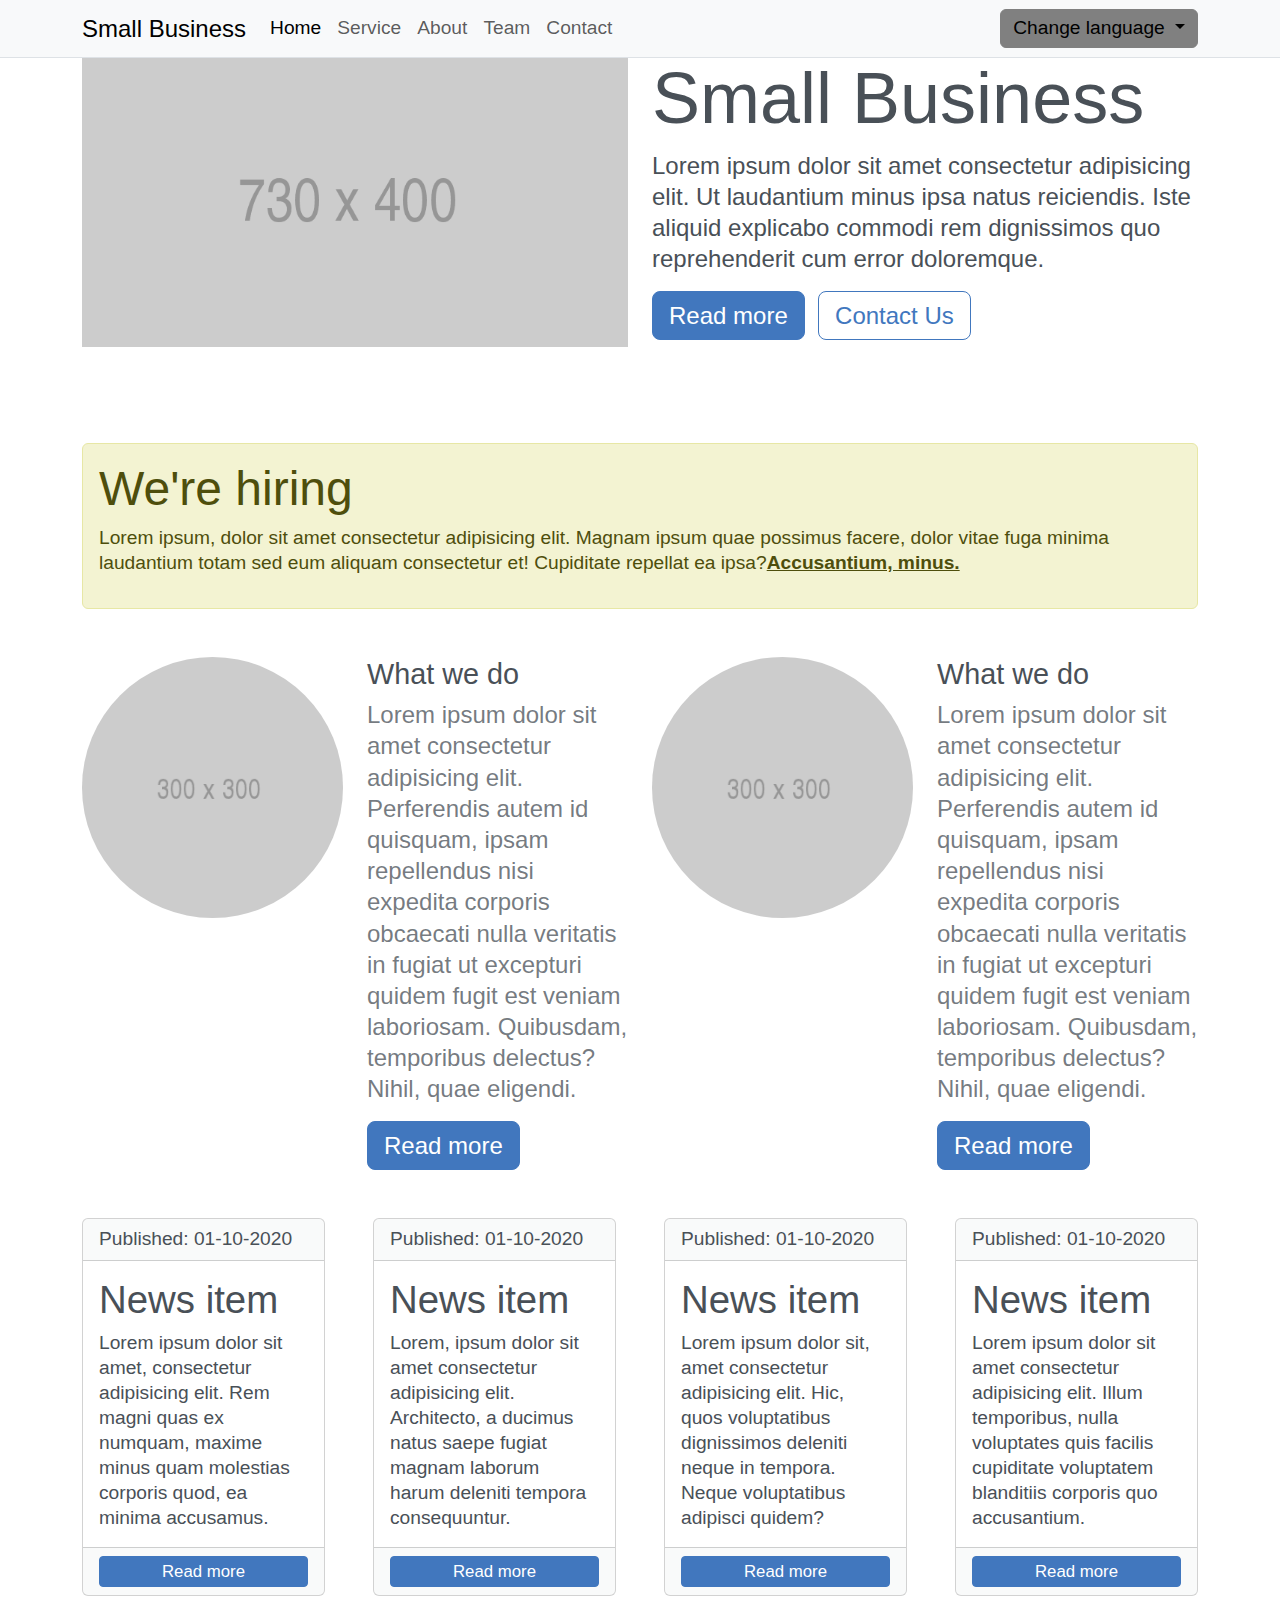
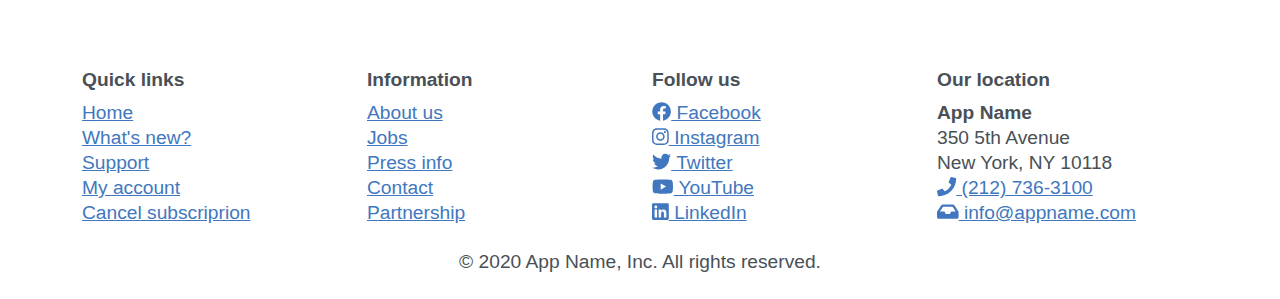
<file: index.html>
<!DOCTYPE html>
<html>

<head>
  <meta charset="utf-8">
  <meta name="viewport" content="width=device-width, initial-scale=1">
  <title>Efremenko</title>
  <link rel="stylesheet" href="css/bootstrap.min.css">
  <script defer src="js/fontawesome-all.min.js"></script>
</head>

<body>
  <nav class="navbar navbar-expand-lg bg-body-tertiary border-bottom fixed-top bg-light">
    <div class="container">
      <a class="navbar-brand" href="#">Small Business</a>
      <button class="navbar-toggler" type="button" data-bs-toggle="collapse" data-bs-target="#navbarNavDropdown" aria-controls="navbarNavDropdown" aria-expanded="false" aria-label="Переключатель навигации">
        <span class="navbar-toggler-icon"></span>
      </button>
      <div class="collapse navbar-collapse" id="navbarNavDropdown">
        <ul class="navbar-nav">
          <li class="nav-item">
            <a class="nav-link active" aria-current="page" href="./index.html">Home</a>
          </li>
          <li class="nav-item">
            <a class="nav-link text-disabled" href="./service.html">Service</a>
          </li>
          <li class="nav-item">
            <a class="nav-link" href="./about.html">About</a>
          </li>
          <li class="nav-item">
            <a class="nav-link" href="./team.html">Team</a>
          </li>
          <li class="nav-item">
            <a class="nav-link" href="./Contact.html">Contact</a>
          </li>
        </ul>
        <div class="dropdown ms-auto">
          <button class="btn btn-secondary dropdown-toggle" type="button" data-bs-toggle="dropdown" aria-expanded="false">
            Change language
          </button>
          <ul class="dropdown-menu">
            <li><a class="dropdown-item" href="#">Russian</a></li>
            <li><a class="dropdown-item" href="#">English</a></li>
          </ul>
        </div>
      </div>
    </div>
  </nav>

  <div class="py-3 py-sm-5 bg-light">
    <div class="container">
      <div class="row align-items-center">
        <div class="col-12 col-lg-6 mb-3 mb-lg-0">
          <img src="./img/730x400.png" class="img-fluid" alt="">
        </div>
        <div class="col-12 col-lg-6">
          <h1 class="display-2"> Small Business</h1>
          <p class="lead">Lorem ipsum dolor sit amet consectetur adipisicing elit. Ut laudantium minus ipsa natus reiciendis. Iste aliquid explicabo commodi rem dignissimos quo reprehenderit cum error doloremque.</p>
          <a href="#" class="btn btn-lg btn-primary me-2">Read more</a>
          <a href="#" class="btn btn-lg btn-outline-primary">Contact Us</a>
        </div>
      </div>
    </div>
  </div>

  <div class="container my-5">
    <div class="alert alert-warning" role="alert">
      <h1>We're hiring</h1>
      <p>Lorem ipsum, dolor sit amet consectetur adipisicing elit. Magnam ipsum quae possimus facere, dolor vitae fuga minima laudantium totam sed eum aliquam consectetur et! Cupiditate repellat ea ipsa?<u><strong>Accusantium, minus.</strong></u></p>
    </div>
  </div>

<div class="container bg-light"> 
    <div class="row"> 
      <div class="col-12 col-md-6 mb-4"> 
        <div class="row mb-4"> 
          <div class="col-12 col-lg-6 mb-4 mb-lg-0"> 
            <img src="./img/300x300.png" class="img-fluid rounded-circle" alt=""> 
          </div> 
          <div class="col-12 col-lg-6"> 
            <h4 class="h4">What we do</h4> 
            <p class="blockquote text-muted">Lorem ipsum dolor sit amet consectetur adipisicing elit. Perferendis autem id quisquam, ipsam repellendus nisi expedita corporis obcaecati nulla veritatis in fugiat ut excepturi quidem fugit est veniam laboriosam. Quibusdam, temporibus delectus? Nihil, quae eligendi.</p> 
            <button type="button" class="btn btn-primary me-3 btn-lg">Read more</button> 
          </div> 
        </div> 
      </div> 
       
      <div class="col-12 col-md-6 mb-4"> 
        <div class="row mb-4"> 
          <div class="col-12 col-lg-6 mb-4 mb-lg-0"> 
            <img src="./img/300x300.png" class="img-fluid rounded-circle" alt=""> 
          </div> 
          <div class="col-12 col-lg-6"> 
            <h4 class="h4">What we do</h4> 
            <p class="blockquote text-muted">Lorem ipsum dolor sit amet consectetur adipisicing elit. Perferendis autem id quisquam, ipsam repellendus nisi expedita corporis obcaecati nulla veritatis in fugiat ut excepturi quidem fugit est veniam laboriosam. Quibusdam, temporibus delectus? Nihil, quae eligendi.</p> 
            <button type="button" class="btn btn-primary me-3 btn-lg">Read more</button> 
          </div> 
        </div> 
      </div> 
    </div> 
  </div>
  
  <div class="container">
  <div class="row gx-4 gx-lg-5">
    <div class="col-md-3 col-sm-6 mb-5">
      <div class="card h-100">
        <div class="card-header">
          Published: 01-10-2020
        </div>
        <div class="card-body">
          <h2 class="card-title">News item</h2>
          <p class="card-text">Lorem ipsum dolor sit amet, consectetur adipisicing elit. Rem magni quas ex numquam,
            maxime minus quam molestias corporis quod, ea minima accusamus.</p>
        </div>
        <div class="card-footer"><a class="btn btn-primary btn-sm w-100" href="#!">Read more</a></div>
      </div>
    </div>
    <div class="col-md-3 col-sm-6 mb-5">
      <div class="card h-100">
        <div class="card-header">
          Published: 01-10-2020
        </div>
        <div class="card-body">
          <h2 class="card-title">News item</h2>
          <p class="card-text">Lorem, ipsum dolor sit amet consectetur adipisicing elit. Architecto, a ducimus natus
            saepe fugiat magnam laborum harum deleniti tempora consequuntur.</p>
        </div>
        <div class="card-footer"><a class="btn btn-primary btn-sm w-100" href="#!">Read more</a></div>
      </div>
    </div>
    <div class="col-md-3 col-sm-6 mb-5">
      <div class="card h-100">
        <div class="card-header">
          Published: 01-10-2020
        </div>
        <div class="card-body">
          <h2 class="card-title">News item</h2>
          <p class="card-text">Lorem ipsum dolor sit, amet consectetur adipisicing elit. Hic, quos voluptatibus
            dignissimos deleniti neque in tempora. Neque voluptatibus adipisci quidem?</p>
        </div>
        <div class="card-footer"><a class="btn btn-primary btn-sm w-100" href="#!">Read more</a></div>
      </div>
    </div>
    <div class="col-md-3 col-sm-6 mb-5">
      <div class="card h-100">
        <div class="card-header">
          Published: 01-10-2020
        </div>
        <div class="card-body">
          <h2 class="card-title">News item</h2>
          <p class="card-text">Lorem ipsum dolor sit amet consectetur adipisicing elit. Illum temporibus, nulla voluptates quis facilis cupiditate voluptatem blanditiis corporis quo accusantium.</p>
        </div>
        <div class="card-footer"><a class="btn btn-primary btn-sm w-100" href="#!">Read more</a></div>
      </div>
    </div>

  </div>
  
</div>
<footer class="container pt-2 pb-4">
  <div class="row mt-3">
    <div class="col-12 col-md-6 col-xl-3 mb-4">
      <div class="d-flex flex-column align-items-start">
        <p class="fw-bolder mb-2">Quick links</p>

        <a href="#">Home</a>
        <a href="#">What's new?</a>
        <a href="#">Support</a>
        <a href="#">My account</a>
        <a href="#">Cancel subscriprion</a>
      </div>
    </div>
    <div class="col-12 col-md-6 col-xl-3 mb-4">
      <div class="d-flex flex-column align-items-start">
        <p class="fw-bolder mb-2">Information</p>

        <a href="#">About us</a>
        <a href="#">Jobs</a>
        <a href="#">Press info</a>
        <a href="#">Contact</a>
        <a href="#">Partnership</a>
      </div>
    </div>
    <div class="col-12 col-md-6 col-xl-3 mb-4">
      <div class="d-flex flex-column align-items-start">
        <p class="fw-bolder mb-2">Follow us</p>

        <a href="#"><i class="fab fa-facebook"></i> Facebook</a>
        <a href="#"><i class="fab fa-instagram"></i> Instagram</a>
        <a href="#"><i class="fab fa-twitter"></i> Twitter</a>
        <a href="#"><i class="fab fa-youtube"></i> YouTube</a>
        <a href="#"><i class="fab fa-linkedin"></i> LinkedIn</a>
      </div>
    </div>
    <div class="col-12 col-md-6 col-xl-3 mb-4">
      <div class="d-flex flex-column align-items-start">
        <p class="fw-bolder mb-2">Our location</p>

        <p class="fw-bold m-0">App Name</p>
        <p class="m-0">350 5th Avenue</p>
        <p class="m-0">New York, NY 10118</p>
        <a href="#"><i class="fas fa-phone"></i> (212) 736-3100</a>
        <a href="#"><i class="fas fa-inbox"></i> info@appname.com</a>
      </div>
    </div>
  </div>
  <div class="row">
    <div class="text-center">
      <p class="m-0">© 2020 App Name, Inc. All rights reserved.</p>
    </div>
  </div>

</footer>
  <script src="js/bootstrap.bundle.min.js"></script>
</body>

</html>
</file>
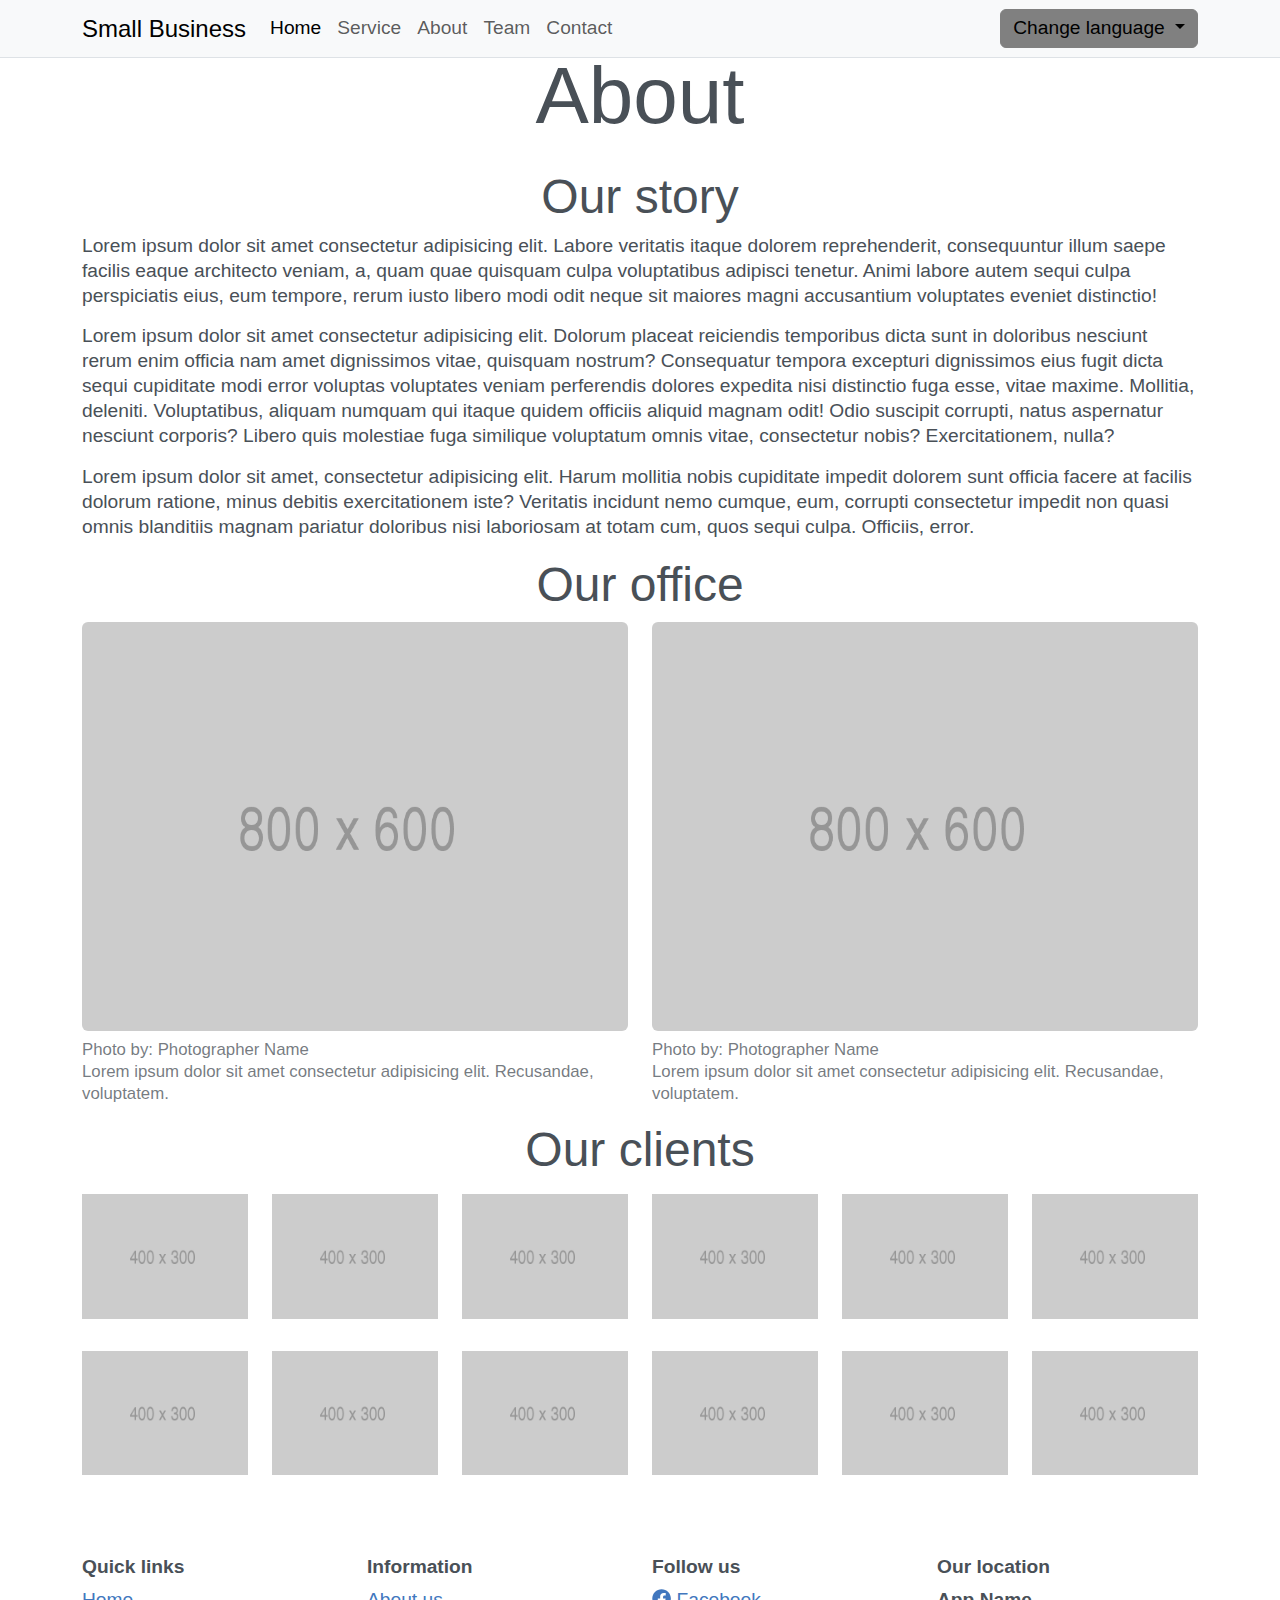
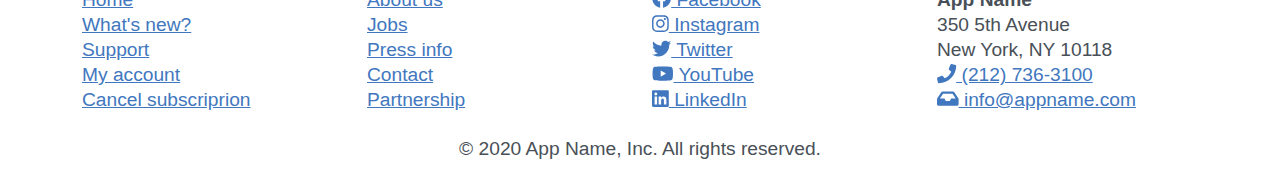
<file: about.html>
<!DOCTYPE html>
<html>

<head>
  <meta charset="utf-8">
  <meta name="viewport" content="width=device-width, initial-scale=1">
  <title>Efremenko</title>
  <link rel="stylesheet" href="css/bootstrap.min.css">
  <script defer src="js/fontawesome-all.min.js"></script>
</head>

<body>
    <nav class="navbar navbar-expand-lg bg-body-tertiary border-bottom fixed-top bg-light">
        <div class="container">
          <a class="navbar-brand" href="#">Small Business</a>
          <button class="navbar-toggler" type="button" data-bs-toggle="collapse" data-bs-target="#navbarNavDropdown" aria-controls="navbarNavDropdown" aria-expanded="false" aria-label="Переключатель навигации">
            <span class="navbar-toggler-icon"></span>
          </button>
          <div class="collapse navbar-collapse" id="navbarNavDropdown">
            <ul class="navbar-nav">
              <li class="nav-item">
                <a class="nav-link active" aria-current="page" href="./index.html">Home</a>
              </li>
              <li class="nav-item">
                <a class="nav-link text-disabled" href="./service.html">Service</a>
              </li>
              <li class="nav-item">
                <a class="nav-link" href="./about.html">About</a>
              </li>
              <li class="nav-item">
                <a class="nav-link" href="./team.html">Team</a>
              </li>
              <li class="nav-item">
                <a class="nav-link" href="./Contact.html">Contact</a>
              </li>
            </ul>
            <div class="dropdown ms-auto">
              <button class="btn btn-secondary dropdown-toggle" type="button" data-bs-toggle="dropdown" aria-expanded="false">
                Change language
              </button>
              <ul class="dropdown-menu">
                <li><a class="dropdown-item" href="#">Russian</a></li>
                <li><a class="dropdown-item" href="#">English</a></li>
              </ul>
            </div>
          </div>
        </div>
      </nav>

      <h1 class="display-1 mt-5 mb-4 text-center">About</h1>
     <div class="container">
        <h1 class="text-center">Our story</h1>
        <p>Lorem ipsum dolor sit amet consectetur adipisicing elit. Labore veritatis itaque dolorem reprehenderit, consequuntur illum saepe facilis eaque architecto veniam, a, quam quae quisquam culpa voluptatibus adipisci tenetur. Animi labore autem sequi culpa perspiciatis eius, eum tempore, rerum iusto libero modi odit neque sit maiores magni accusantium voluptates eveniet distinctio!</p>
        <p>Lorem ipsum dolor sit amet consectetur adipisicing elit. Dolorum placeat reiciendis temporibus dicta sunt in doloribus nesciunt rerum enim officia nam amet dignissimos vitae, quisquam nostrum? Consequatur tempora excepturi dignissimos eius fugit dicta sequi cupiditate modi error voluptas voluptates veniam perferendis dolores expedita nisi distinctio fuga esse, vitae maxime. Mollitia, deleniti. Voluptatibus, aliquam numquam qui itaque quidem officiis aliquid magnam odit! Odio suscipit corrupti, natus aspernatur nesciunt corporis? Libero quis molestiae fuga similique voluptatum omnis vitae, consectetur nobis? Exercitationem, nulla?</p>
        <p>Lorem ipsum dolor sit amet, consectetur adipisicing elit. Harum mollitia nobis cupiditate impedit dolorem sunt officia facere at facilis dolorum ratione, minus debitis exercitationem iste? Veritatis incidunt nemo cumque, eum, corrupti consectetur impedit non quasi omnis blanditiis magnam pariatur doloribus nisi laboriosam at totam cum, quos sequi culpa. Officiis, error.</p>

        <h1 class="text-center">Our office</h1>
        <div class="row">
            <div class="col-lg-6 col-sm-12">
                <figure class="figure">
                    <img src="./img/800x600.png" class="figure-img img-fluid rounded" alt="...">
                    <figcaption class="figure-caption">Photo by: Photographer Name <br> Lorem ipsum dolor sit amet consectetur adipisicing elit. Recusandae, voluptatem.</figcaption>
                </figure>
            </div>
            <div class="col-lg-6 col-sm-12">
                <figure class="figure">
                    <img src="./img/800x600.png" class="figure-img img-fluid rounded" alt="...">
                    <figcaption class="figure-caption">Photo by: Photographer Name <br> Lorem ipsum dolor sit amet consectetur adipisicing elit. Recusandae, voluptatem.</figcaption>
                </figure>
            </div>
        </div>

        <h1 class="text-center mb-3">Our clients</h1>
        <div class="row mb-4">
            <div class="col-lg-2 col-md-4 col-sm-6">
                <img src="./img/400x300.png" class="img-fluid mb-2" alt="">
            </div>
            <div class="col-lg-2 col-md-4 col-sm-6">
                <img src="./img/400x300.png" class="img-fluid mb-2" alt="">
            </div>
            <div class="col-lg-2 col-md-4 col-sm-6">
                <img src="./img/400x300.png" class="img-fluid mb-2" alt="">
            </div>
            <div class="col-lg-2 col-md-4 col-sm-6">
                <img src="./img/400x300.png" class="img-fluid mb-2" alt="">
            </div>
            <div class="col-lg-2 col-md-4 col-sm-6">
                <img src="./img/400x300.png" class="img-fluid mb-2" alt="">
            </div>
            <div class="col-lg-2 col-md-4 col-sm-6">
                <img src="./img/400x300.png" class="img-fluid mb-2" alt="">
            </div>
        </div>

        <div class="row mb-4">
            <div class="col-lg-2 col-md-4 col-sm-6">
                <img src="./img/400x300.png" class="img-fluid mb-2" alt="">
            </div>
            <div class="col-lg-2 col-md-4 col-sm-6">
                <img src="./img/400x300.png" class="img-fluid mb-2" alt="">
            </div>
            <div class="col-lg-2 col-md-4 col-sm-6">
                <img src="./img/400x300.png" class="img-fluid mb-2" alt="">
            </div>
            <div class="col-lg-2 col-md-4 col-sm-6">
                <img src="./img/400x300.png" class="img-fluid mb-2" alt="">
            </div>
            <div class="col-lg-2 col-md-4 col-sm-6">
                <img src="./img/400x300.png" class="img-fluid mb-2" alt="">
            </div>
            <div class="col-lg-2 col-md-4 col-sm-6">
                <img src="./img/400x300.png" class="img-fluid mb-2" alt="">
            </div>
        </div>
     </div>

     <footer class="mt-5 bg-light pt-2 pb-4">
        <div class="container">
        <div class="row mt-3">
          <div class="col-12 col-md-6 col-xl-3 mb-4">
            <div class="d-flex flex-column align-items-start">
              <p class="fw-bolder mb-2">Quick links</p>
      
              <a href="#">Home</a>
              <a href="#">What's new?</a>
              <a href="#">Support</a>
              <a href="#">My account</a>
              <a href="#">Cancel subscriprion</a>
            </div>
          </div>
          <div class="col-12 col-md-6 col-xl-3 mb-4">
            <div class="d-flex flex-column align-items-start">
              <p class="fw-bolder mb-2">Information</p>
      
              <a href="#">About us</a>
              <a href="#">Jobs</a>
              <a href="#">Press info</a>
              <a href="#">Contact</a>
              <a href="#">Partnership</a>
            </div>
          </div>
          <div class="col-12 col-md-6 col-xl-3 mb-4">
            <div class="d-flex flex-column align-items-start">
              <p class="fw-bolder mb-2">Follow us</p>
      
              <a href="#"><i class="fab fa-facebook"></i> Facebook</a>
              <a href="#"><i class="fab fa-instagram"></i> Instagram</a>
              <a href="#"><i class="fab fa-twitter"></i> Twitter</a>
              <a href="#"><i class="fab fa-youtube"></i> YouTube</a>
              <a href="#"><i class="fab fa-linkedin"></i> LinkedIn</a>
            </div>
          </div>
          <div class="col-12 col-md-6 col-xl-3 mb-4">
            <div class="d-flex flex-column align-items-start">
              <p class="fw-bolder mb-2">Our location</p>
      
              <p class="fw-bold m-0">App Name</p>
              <p class="m-0">350 5th Avenue</p>
              <p class="m-0">New York, NY 10118</p>
              <a href="#"><i class="fas fa-phone"></i> (212) 736-3100</a>
              <a href="#"><i class="fas fa-inbox"></i> info@appname.com</a>
            </div>
          </div>
        </div>
          <div class="text-center">
            <p class="m-0">© 2020 App Name, Inc. All rights reserved.</p>
          </div>
      </div>
      </footer>
  <script src="js/bootstrap.bundle.min.js"></script>
</body>

</html>
</file>
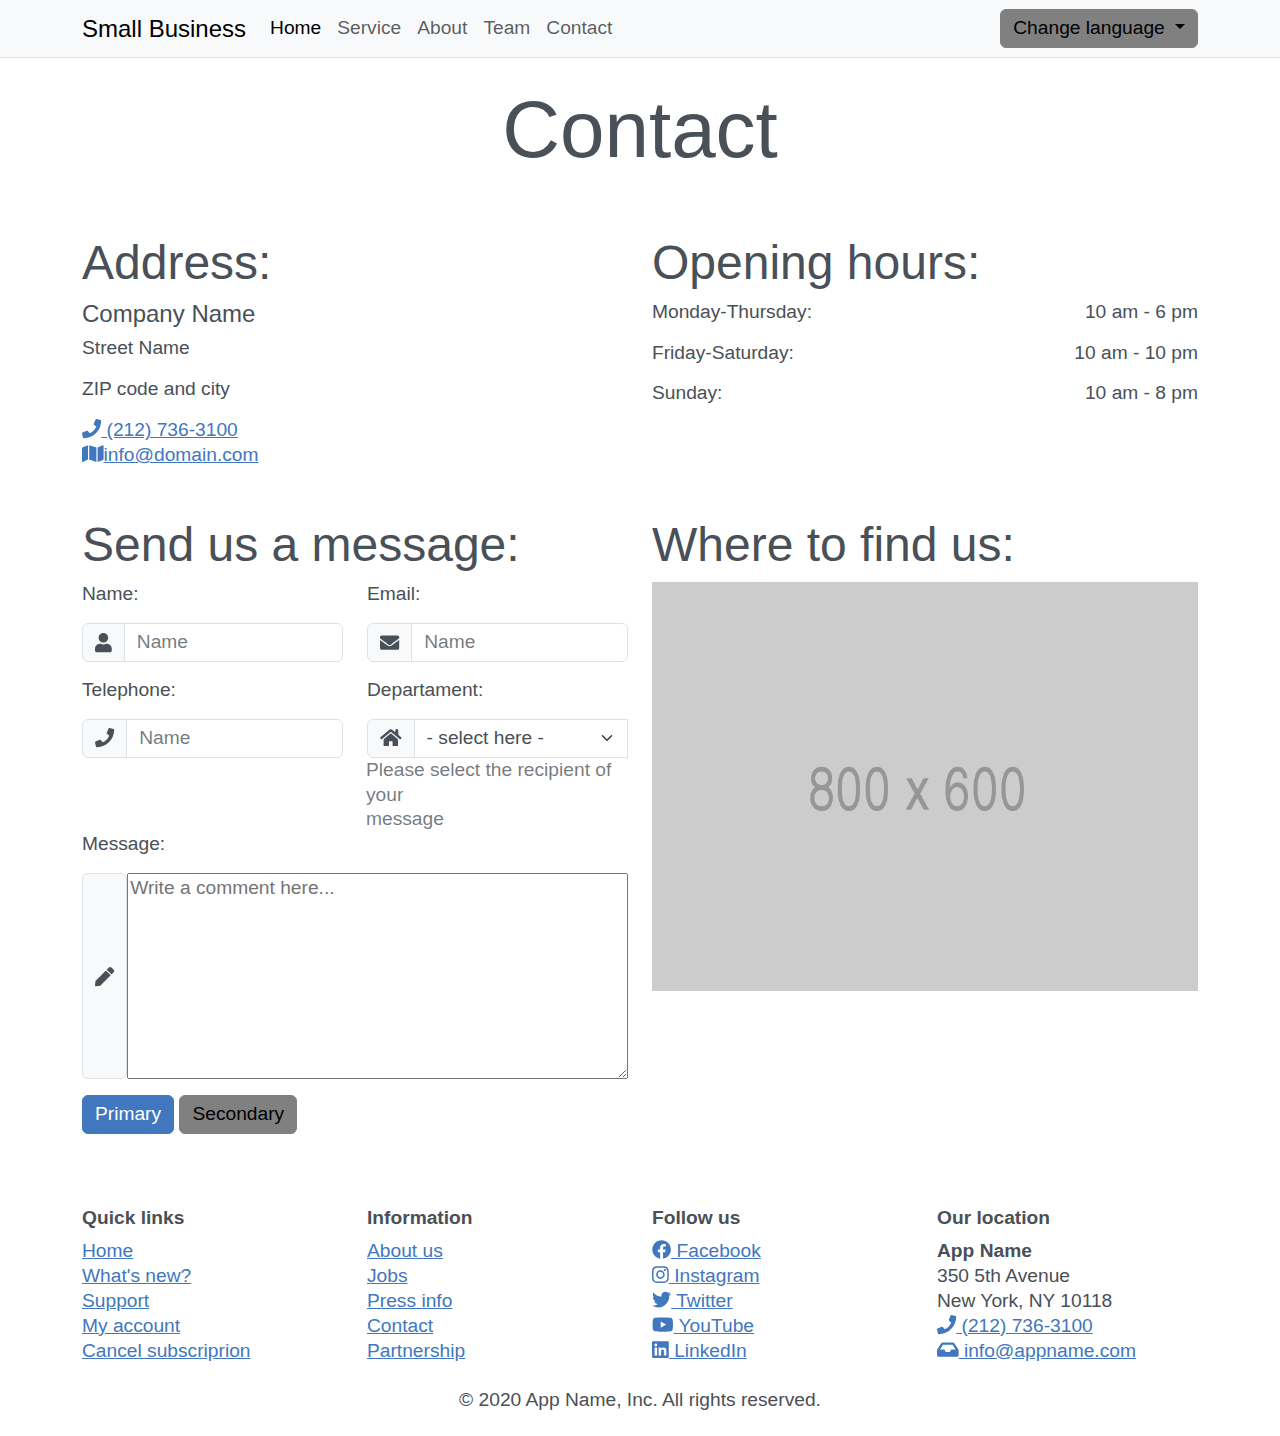
<file: Contact.html>
<!DOCTYPE html>
<html>

<head>
  <meta charset="utf-8">
  <meta name="viewport" content="width=device-width, initial-scale=1">
  <title>Efremenko</title>
  <link rel="stylesheet" href="css/bootstrap.min.css">
  <script defer src="js/fontawesome-all.min.js"></script>
</head>

<body>
  <nav class="navbar navbar-expand-lg bg-body-tertiary border-bottom">
    <div class="container">
      <a class="navbar-brand" href="#">Small Business</a>
      <button class="navbar-toggler" type="button" data-bs-toggle="collapse" data-bs-target="#navbarNavDropdown" aria-controls="navbarNavDropdown" aria-expanded="false" aria-label="Переключатель навигации">
        <span class="navbar-toggler-icon"></span>
      </button>
      <div class="collapse navbar-collapse" id="navbarNavDropdown">
        <ul class="navbar-nav">
          <li class="nav-item">
            <a class="nav-link active" aria-current="page" href="./index.html">Home</a>
          </li>
          <li class="nav-item">
            <a class="nav-link text-disabled" href="./service.html">Service</a>
          </li>
          <li class="nav-item">
            <a class="nav-link" href="./about.html">About</a>
          </li>
          <li class="nav-item">
            <a class="nav-link" href="./team.html">Team</a>
          </li>
          <li class="nav-item">
            <a class="nav-link" href="./Contact.html">Contact</a>
          </li>
        </ul>
        <div class="dropdown ms-auto">
          <button class="btn btn-secondary dropdown-toggle" type="button" data-bs-toggle="dropdown" aria-expanded="false">
            Change language
          </button>
          <ul class="dropdown-menu">
            <li><a class="dropdown-item" href="#">Russian</a></li>
            <li><a class="dropdown-item" href="#">English</a></li>
          </ul>
        </div>
      </div>
    </div>
  </nav>

  <h1 class="display-1 mt-4 mb-5 text-center">Contact</h1>
  <div class="container">
    <div class="row">
        <div class="col-lg-6 col-sm-12">
            <h1 class="mt-2">Address:</h1>
            <h5>Company Name</h5>
            <p>Street Name</p>
            <p>ZIP code and city</p>
            <a href="#"><i class="fas fa-phone"></i> (212) 736-3100</a>
            <div><a href=""><i class="fas fa-map"></i>info@domain.com</a></div>
        </div>
        <div class="col-lg-6 col-sm-12">
            <h1 class="mt-2">Opening hours:</h1>
            <div class="d-flex justify-content-between">
                <p>Monday-Thursday:</p>
                <p>10 am - 6 pm</p>
            </div>
            <div class="d-flex justify-content-between">
                <p>Friday-Saturday:</p>
                <p>10 am - 10 pm</p>
            </div>
            <div class="d-flex justify-content-between">
                <p>Sunday:</p>
                <p>10 am - 8 pm</p>
            </div>
        </div>
    </div>

    <div class="row">
        <div class="col-lg-6 col-sm-12">
            <div class="row">
                <h1 class="mt-5">Send us a message:</h1>
                <div class="col-6">
                    <p>Name:</p>
                    <div class="input-group flex-nowrap">
                        <span class="input-group-text" id="addon-wrapping"><i class="fas fa-user"></i></span>
                        <input type="text" class="form-control" placeholder="Name" aria-label="Имя пользователя" aria-describedby="addon-wrapping">
                    </div>
                </div>
                <div class="col-6">
                    <p>Email:</p>
                    <div class="input-group flex-nowrap">
                        <span class="input-group-text" id="addon-wrapping"><i class="fas fa-envelope"></i></span>
                        <input type="text" class="form-control" placeholder="Name" aria-label="Имя пользователя" aria-describedby="addon-wrapping">
                    </div>
                </div>
            </div>

            <div class="row">
                <div class="col-6">
                    <p class="mt-3">Telephone:</p>
                    <div class="input-group flex-nowrap">
                        <span class="input-group-text" id="addon-wrapping"><i class="fas fa-phone"></i></span>
                        <input type="text" class="form-control" placeholder="Name" aria-label="Имя пользователя" aria-describedby="addon-wrapping">
                    </div>
                </div>
                <div class="col-6">
                    <p class="mt-3">Departament:</p>
                    <div class="input-group">
                        <label class="input-group-text" for="inputGroupSelect01"><i class="fas fa-home"></i></label>
                        <select class="form-select" id="inputGroupSelect01">
                          <option selected>- select here -</option>
                          <option value="1">One</option>
                          <option value="2">Two</option>
                          <option value="3">Three</option>
                        </select>
                        <label class="text-muted">Please select the recipient of your <br> message</label>
                      </div>
                </div>
            </div>

            <div class="row">
                <p>Message:</p>
                <div class="col-12">
                    <div class="d-flex">
                        <label class="input-group-text" for="inputGroupSelect01"><i class="fas fa-pen"></i></label>
                        <textarea name="" id="" cols="10" rows="8s" class="w-100" placeholder="Write a comment here..."></textarea>
                    </div>
                    <!-- <div class="input-group-text">
                        <span><i class="fas fa-pen"></i></span>
                        <textarea name="" id="" cols="10" rows="8s" class="w-100" placeholder="Write a comment here..."></textarea>
                    </div> -->
                </div>
            </div>
            <div class="mt-3">
                <button type="button" class="btn btn-primary">Primary</button>
                <button type="button" class="btn btn-secondary">Secondary</button>
            </div>
        </div>

        <div class="col-lg-6 col-sm-12">
            <h1 class="mt-5">Where to find us:</h1>
            <img src="./img/800x600.png" class="img-fluid" alt="">
        </div>
    </div>
  </div>

  <footer class="mt-5 bg-light pt-2 pb-4">
    <div class="container">
    <div class="row mt-3">
      <div class="col-12 col-md-6 col-xl-3 mb-4">
        <div class="d-flex flex-column align-items-start">
          <p class="fw-bolder mb-2">Quick links</p>
  
          <a href="#">Home</a>
          <a href="#">What's new?</a>
          <a href="#">Support</a>
          <a href="#">My account</a>
          <a href="#">Cancel subscriprion</a>
        </div>
      </div>
      <div class="col-12 col-md-6 col-xl-3 mb-4">
        <div class="d-flex flex-column align-items-start">
          <p class="fw-bolder mb-2">Information</p>
  
          <a href="#">About us</a>
          <a href="#">Jobs</a>
          <a href="#">Press info</a>
          <a href="#">Contact</a>
          <a href="#">Partnership</a>
        </div>
      </div>
      <div class="col-12 col-md-6 col-xl-3 mb-4">
        <div class="d-flex flex-column align-items-start">
          <p class="fw-bolder mb-2">Follow us</p>
  
          <a href="#"><i class="fab fa-facebook"></i> Facebook</a>
          <a href="#"><i class="fab fa-instagram"></i> Instagram</a>
          <a href="#"><i class="fab fa-twitter"></i> Twitter</a>
          <a href="#"><i class="fab fa-youtube"></i> YouTube</a>
          <a href="#"><i class="fab fa-linkedin"></i> LinkedIn</a>
        </div>
      </div>
      <div class="col-12 col-md-6 col-xl-3 mb-4">
        <div class="d-flex flex-column align-items-start">
          <p class="fw-bolder mb-2">Our location</p>
  
          <p class="fw-bold m-0">App Name</p>
          <p class="m-0">350 5th Avenue</p>
          <p class="m-0">New York, NY 10118</p>
          <a href="#"><i class="fas fa-phone"></i> (212) 736-3100</a>
          <a href="#"><i class="fas fa-inbox"></i> info@appname.com</a>
        </div>
      </div>
    </div>
        <div class="text-center">
          <p class="m-0">© 2020 App Name, Inc. All rights reserved.</p>
        </div>
      </div>
    </div>
  </div>
  </footer>
  <script src="js/bootstrap.bundle.min.js"></script>
</body>

</html>



<!-- <h1>Send us a message:</h1>

            <div class="input-group flex-nowrap">
                <span class="input-group-text" id="addon-wrapping">@</span>
                <input type="text" class="form-control" placeholder="Name" aria-label="Имя пользователя" aria-describedby="addon-wrapping">
            </div>

            <div class="input-group flex-nowrap">
                <span class="input-group-text" id="addon-wrapping">@</span>
                <input type="email" class="form-control" placeholder="Example@email.com" aria-label="Имя пользователя" aria-describedby="addon-wrapping">
            </div>

            <div class="input-group flex-nowrap">
                <span class="input-group-text" id="addon-wrapping">@</span>
                <input type="text" class="form-control" placeholder="0123456789" aria-label="Имя пользователя" aria-describedby="addon-wrapping">
            </div>

            <div class="input-group flex-nowrap">
                <span class="input-group-text" id="addon-wrapping">@</span>
                <input type="text" class="form-control" placeholder="Имя пользователя" aria-label="Имя пользователя" aria-describedby="addon-wrapping">
            </div>

            <div class="input-group flex-nowrap">
                <span class="input-group-text" id="addon-wrapping">@</span>
                <input type="text" class="form-control" placeholder="Имя пользователя" aria-label="Имя пользователя" aria-describedby="addon-wrapping">
            </div>
            <label for="exampleInputEmail1" class="form-label">Country:</label> -->
</file>
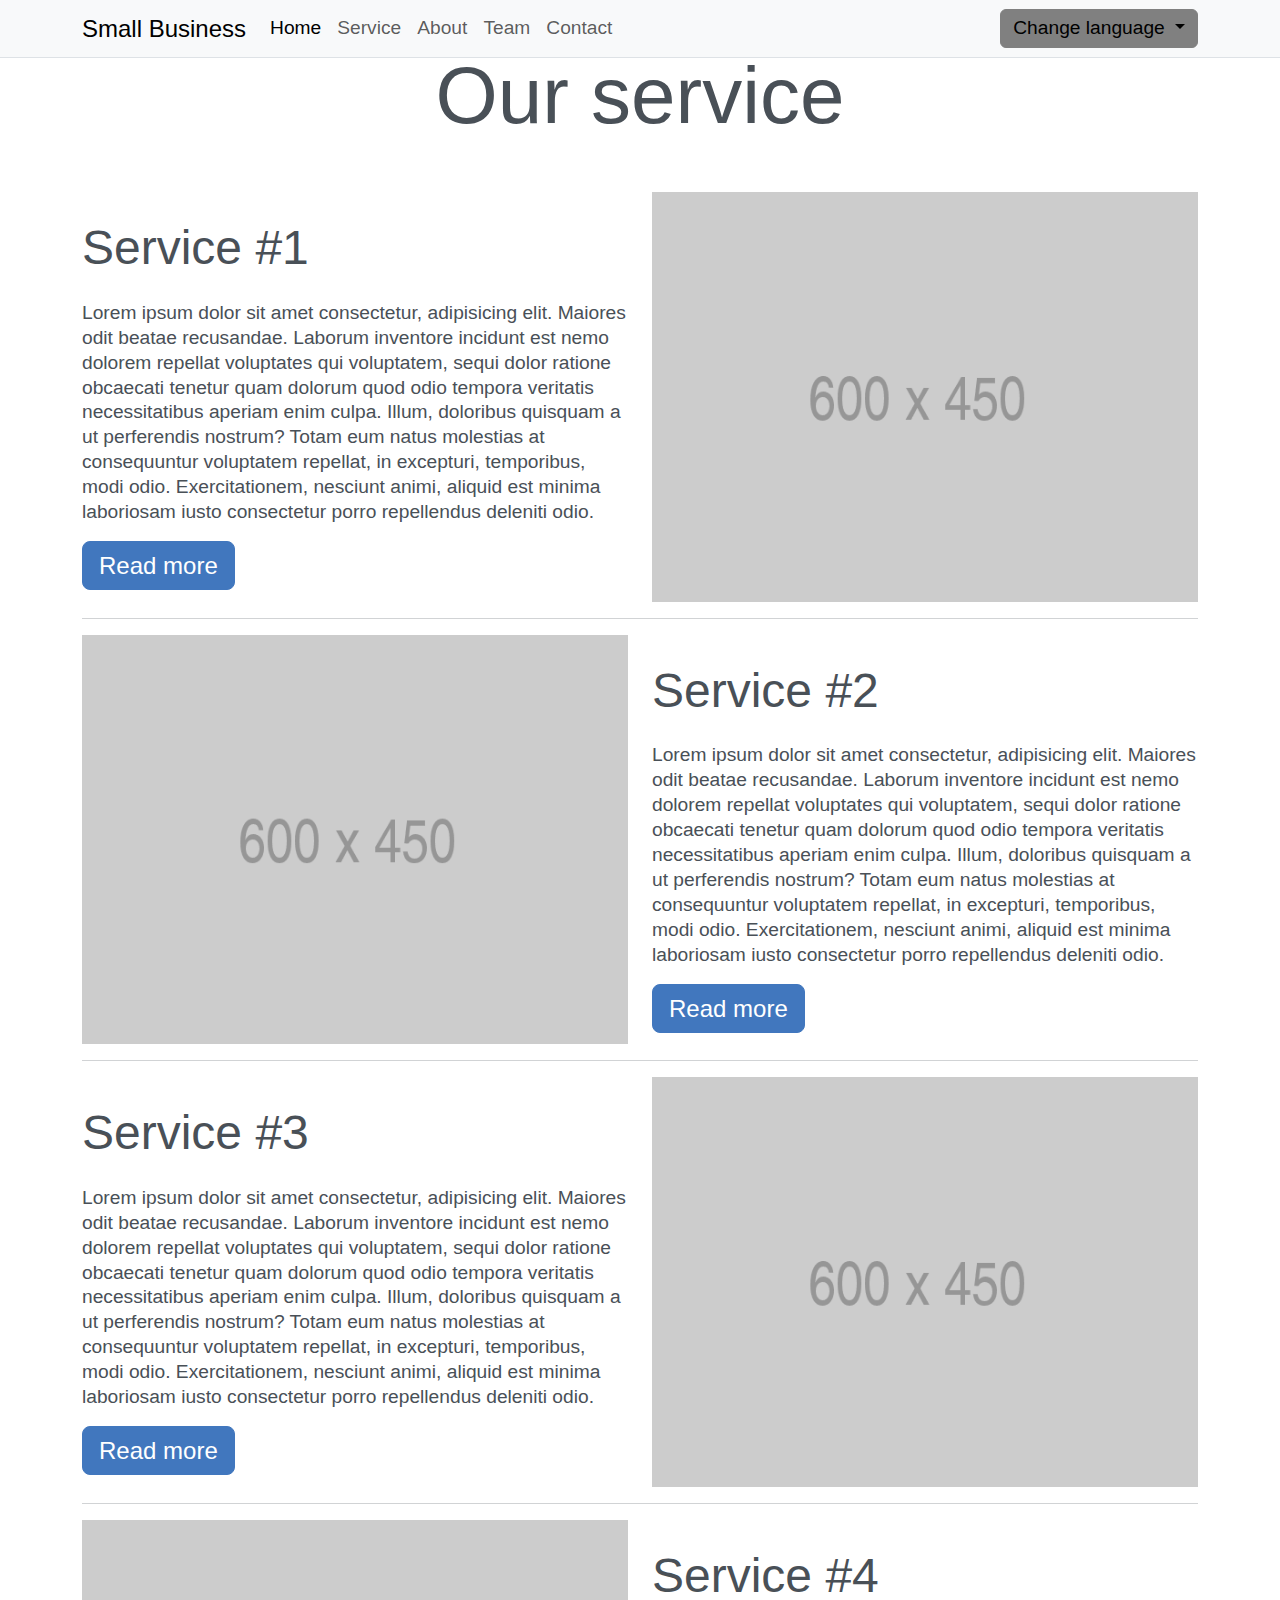
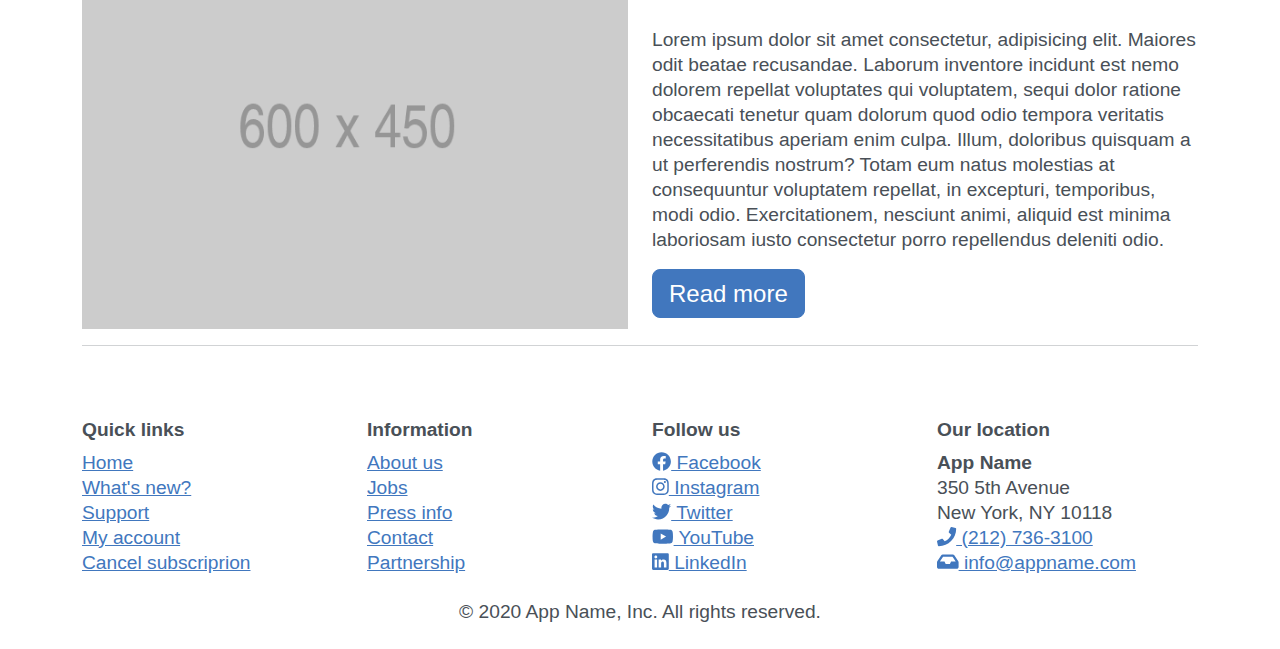
<file: service.html>
<!DOCTYPE html>
<html>

<head>
    <meta charset="utf-8">
    <meta name="viewport" content="width=device-width, initial-scale=1">
    <title>Efremenko</title>
    <link rel="stylesheet" href="css/bootstrap.min.css">
    <script defer src="js/fontawesome-all.min.js"></script>
</head>

<body>
    <nav class="navbar navbar-expand-lg bg-body-tertiary border-bottom fixed-top bg-light">
        <div class="container">
          <a class="navbar-brand" href="#">Small Business</a>
          <button class="navbar-toggler" type="button" data-bs-toggle="collapse" data-bs-target="#navbarNavDropdown" aria-controls="navbarNavDropdown" aria-expanded="false" aria-label="Переключатель навигации">
            <span class="navbar-toggler-icon"></span>
          </button>
          <div class="collapse navbar-collapse" id="navbarNavDropdown">
            <ul class="navbar-nav">
              <li class="nav-item">
                <a class="nav-link active" aria-current="page" href="./index.html">Home</a>
              </li>
              <li class="nav-item">
                <a class="nav-link text-disabled" href="./service.html">Service</a>
              </li>
              <li class="nav-item">
                <a class="nav-link" href="./about.html">About</a>
              </li>
              <li class="nav-item">
                <a class="nav-link" href="./team.html">Team</a>
              </li>
              <li class="nav-item">
                <a class="nav-link" href="./Contact.html">Contact</a>
              </li>
            </ul>
            <div class="dropdown ms-auto">
              <button class="btn btn-secondary dropdown-toggle" type="button" data-bs-toggle="dropdown" aria-expanded="false">
                Change language
              </button>
              <ul class="dropdown-menu">
                <li><a class="dropdown-item" href="#">Russian</a></li>
                <li><a class="dropdown-item" href="#">English</a></li>
              </ul>
            </div>
          </div>
        </div>
      </nav>

    <h1 class="display-1 mt-5 mb-5 text-center">Our service</h1>

    <div class="container">
        <div class="row align-items-center flex-md-row-reverse">
            <div class="col-12 col-md-6">
                <img src="./img/600x450.png" class="w-100" alt="">
            </div>

            <div class="col-12 col-md-6">
                <h1 class="py-3">Service #1</h1>
                <p>Lorem ipsum dolor sit amet consectetur, adipisicing elit. Maiores odit beatae recusandae. Laborum
                    inventore incidunt est nemo dolorem repellat voluptates qui voluptatem, sequi dolor ratione
                    obcaecati tenetur quam dolorum quod odio tempora veritatis necessitatibus aperiam enim culpa. Illum,
                    doloribus quisquam a ut perferendis nostrum? Totam eum natus molestias at consequuntur voluptatem
                    repellat, in excepturi, temporibus, modi odio. Exercitationem, nesciunt animi, aliquid est minima
                    laboriosam iusto consectetur porro repellendus deleniti odio.</p>
                <a href="#" class="btn btn-lg btn-primary me-2">Read more</a>
            </div>
        </div>

        <hr>

        <div class="row align-items-center">
            <div class="col-12 col-md-6">
                <img src="./img/600x450.png" class="w-100" alt="">
            </div>

            <div class="col-12 col-md-6">
                <h1 class="py-3">Service #2</h1>
                <p>Lorem ipsum dolor sit amet consectetur, adipisicing elit. Maiores odit beatae recusandae. Laborum
                    inventore incidunt est nemo dolorem repellat voluptates qui voluptatem, sequi dolor ratione
                    obcaecati tenetur quam dolorum quod odio tempora veritatis necessitatibus aperiam enim culpa. Illum,
                    doloribus quisquam a ut perferendis nostrum? Totam eum natus molestias at consequuntur voluptatem
                    repellat, in excepturi, temporibus, modi odio. Exercitationem, nesciunt animi, aliquid est minima
                    laboriosam iusto consectetur porro repellendus deleniti odio.</p>
                <a href="#" class="btn btn-lg btn-primary me-2">Read more</a>
            </div>
        </div>

        <hr>

        <div class="row align-items-center flex-md-row-reverse">
            <div class="col-12 col-md-6">
                <img src="./img/600x450.png" class="w-100" alt="">
            </div>

            <div class="col-12 col-md-6">
                <h1 class="py-3">Service #3</h1>
                <p>Lorem ipsum dolor sit amet consectetur, adipisicing elit. Maiores odit beatae recusandae. Laborum
                    inventore incidunt est nemo dolorem repellat voluptates qui voluptatem, sequi dolor ratione
                    obcaecati tenetur quam dolorum quod odio tempora veritatis necessitatibus aperiam enim culpa. Illum,
                    doloribus quisquam a ut perferendis nostrum? Totam eum natus molestias at consequuntur voluptatem
                    repellat, in excepturi, temporibus, modi odio. Exercitationem, nesciunt animi, aliquid est minima
                    laboriosam iusto consectetur porro repellendus deleniti odio.</p>
                <a href="#" class="btn btn-lg btn-primary me-2">Read more</a>
            </div>
        </div>

        <hr>

        <div class="row align-items-center">
            <div class="col-12 col-md-6">
                <img src="./img/600x450.png" class="w-100" alt="">
            </div>

            <div class="col-12 col-md-6">
                <h1 class="py-3">Service #4</h1>
                <p>Lorem ipsum dolor sit amet consectetur, adipisicing elit. Maiores odit beatae recusandae. Laborum
                    inventore incidunt est nemo dolorem repellat voluptates qui voluptatem, sequi dolor ratione
                    obcaecati tenetur quam dolorum quod odio tempora veritatis necessitatibus aperiam enim culpa. Illum,
                    doloribus quisquam a ut perferendis nostrum? Totam eum natus molestias at consequuntur voluptatem
                    repellat, in excepturi, temporibus, modi odio. Exercitationem, nesciunt animi, aliquid est minima
                    laboriosam iusto consectetur porro repellendus deleniti odio.</p>
                <a href="#" class="btn btn-lg btn-primary me-2">Read more</a>
            </div>
        </div>

        <hr>
    </div>

    <footer class="mt-5 bg-light pt-2 pb-4">
      <div class="container">
      <div class="row mt-3">
        <div class="col-12 col-md-6 col-xl-3 mb-4">
          <div class="d-flex flex-column align-items-start">
            <p class="fw-bolder mb-2">Quick links</p>
    
            <a href="#">Home</a>
            <a href="#">What's new?</a>
            <a href="#">Support</a>
            <a href="#">My account</a>
            <a href="#">Cancel subscriprion</a>
          </div>
        </div>
        <div class="col-12 col-md-6 col-xl-3 mb-4">
          <div class="d-flex flex-column align-items-start">
            <p class="fw-bolder mb-2">Information</p>
    
            <a href="#">About us</a>
            <a href="#">Jobs</a>
            <a href="#">Press info</a>
            <a href="#">Contact</a>
            <a href="#">Partnership</a>
          </div>
        </div>
        <div class="col-12 col-md-6 col-xl-3 mb-4">
          <div class="d-flex flex-column align-items-start">
            <p class="fw-bolder mb-2">Follow us</p>
    
            <a href="#"><i class="fab fa-facebook"></i> Facebook</a>
            <a href="#"><i class="fab fa-instagram"></i> Instagram</a>
            <a href="#"><i class="fab fa-twitter"></i> Twitter</a>
            <a href="#"><i class="fab fa-youtube"></i> YouTube</a>
            <a href="#"><i class="fab fa-linkedin"></i> LinkedIn</a>
          </div>
        </div>
        <div class="col-12 col-md-6 col-xl-3 mb-4">
          <div class="d-flex flex-column align-items-start">
            <p class="fw-bolder mb-2">Our location</p>
    
            <p class="fw-bold m-0">App Name</p>
            <p class="m-0">350 5th Avenue</p>
            <p class="m-0">New York, NY 10118</p>
            <a href="#"><i class="fas fa-phone"></i> (212) 736-3100</a>
            <a href="#"><i class="fas fa-inbox"></i> info@appname.com</a>
          </div>
        </div>
      </div>
      <div class="row">
        <div class="text-center">
          <p class="m-0">© 2020 App Name, Inc. All rights reserved.</p>
        </div>

    </div>
    </footer>
    <script src="js/bootstrap.bundle.min.js"></script>
</body>

</html>
</file>
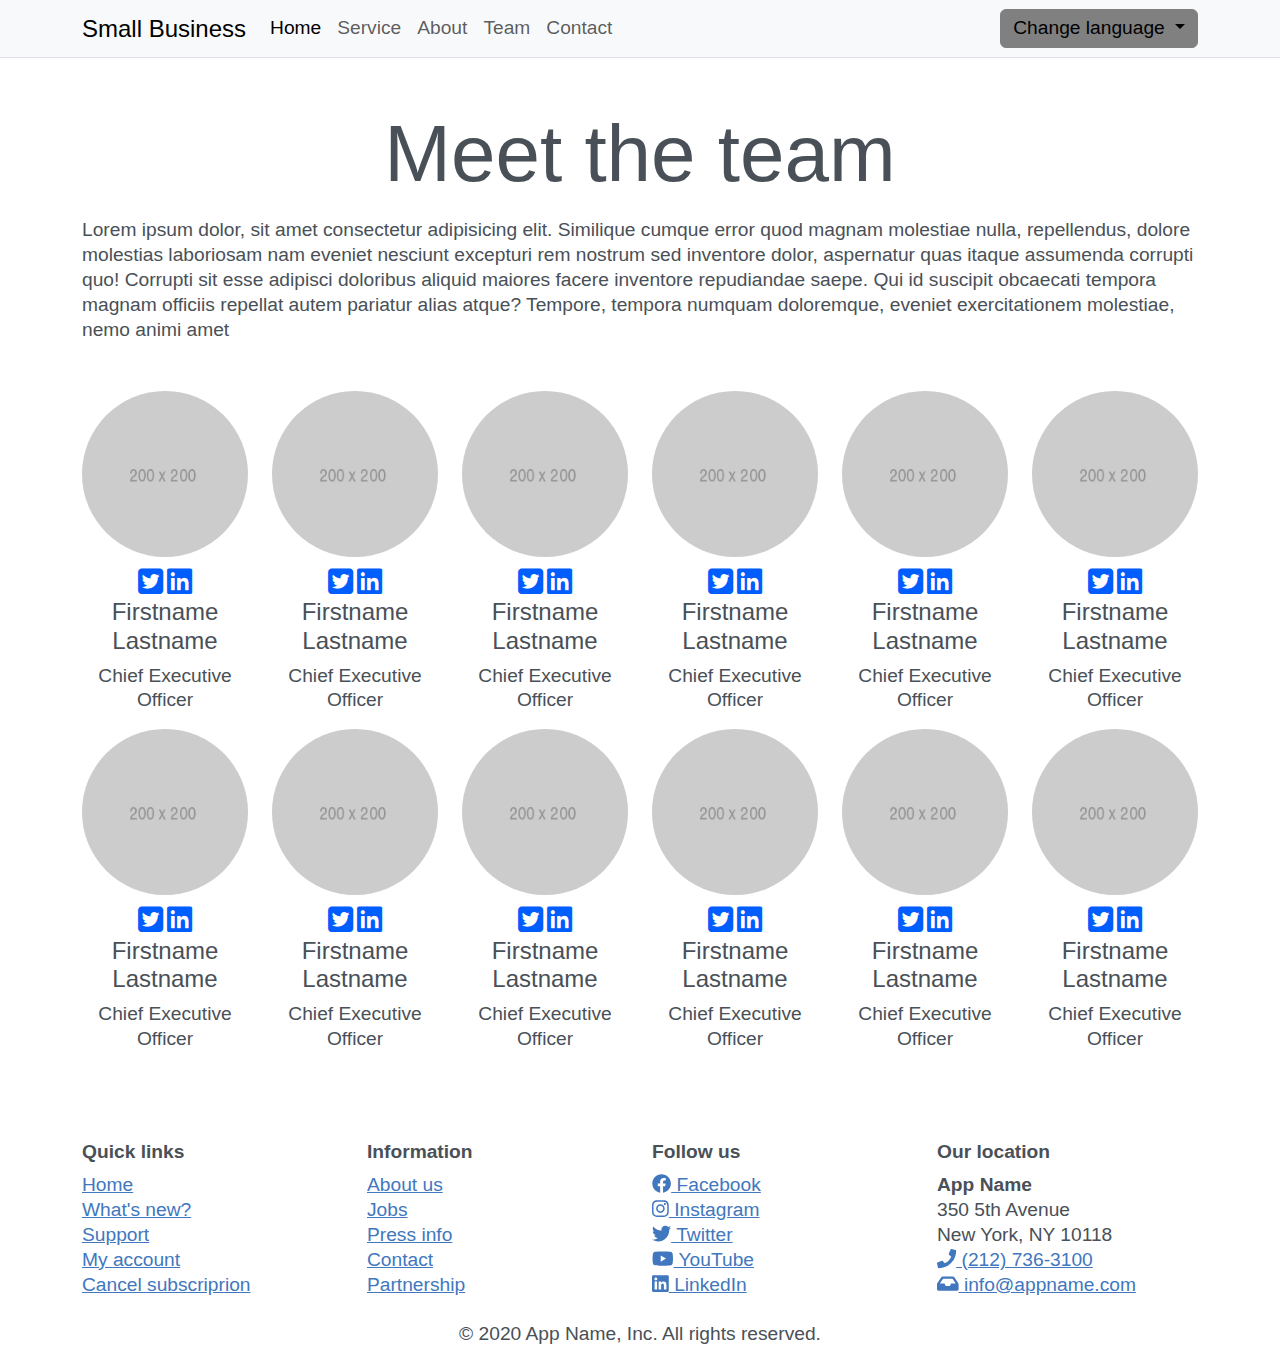
<file: team.html>
<!DOCTYPE html>
<html>

<head>
    <meta charset="utf-8">
    <meta name="viewport" content="width=device-width, initial-scale=1">
    <title>Efremenko</title>
    <link rel="stylesheet" href="css/bootstrap.min.css">
    <script defer src="js/fontawesome-all.min.js"></script>
    <link rel="stylesheet" href="https://cdnjs.cloudflare.com/ajax/libs/font-awesome/6.4.2/css/all.min.css">
</head>

<body>
    <!-- Responsive navbar-->
    <nav class="navbar navbar-expand-lg bg-body-tertiary border-bottom bg-light">
        <div class="container">
          <a class="navbar-brand" href="#">Small Business</a>
          <button class="navbar-toggler" type="button" data-bs-toggle="collapse" data-bs-target="#navbarNavDropdown" aria-controls="navbarNavDropdown" aria-expanded="false" aria-label="Переключатель навигации">
            <span class="navbar-toggler-icon"></span>
          </button>
          <div class="collapse navbar-collapse" id="navbarNavDropdown">
            <ul class="navbar-nav">
              <li class="nav-item">
                <a class="nav-link active" aria-current="page" href="./index.html">Home</a>
              </li>
              <li class="nav-item">
                <a class="nav-link text-disabled" href="./service.html">Service</a>
              </li>
              <li class="nav-item">
                <a class="nav-link" href="./about.html">About</a>
              </li>
              <li class="nav-item">
                <a class="nav-link" href="./team.html">Team</a>
              </li>
              <li class="nav-item">
                <a class="nav-link" href="./Contact.html">Contact</a>
              </li>
            </ul>
            <div class="dropdown ms-auto">
              <button class="btn btn-secondary dropdown-toggle" type="button" data-bs-toggle="dropdown" aria-expanded="false">
                Change language
              </button>
              <ul class="dropdown-menu">
                <li><a class="dropdown-item" href="#">Russian</a></li>
                <li><a class="dropdown-item" href="#">English</a></li>
              </ul>
            </div>
          </div>
        </div>
      </nav>

    <div class="container">
        <h1 class="text-center display-1 mt-5 mb-3">Meet the team</h1>
        <p class="mb-5">Lorem ipsum dolor, sit amet consectetur adipisicing elit. Similique cumque error quod magnam molestiae
            nulla, repellendus, dolore molestias laboriosam nam eveniet nesciunt excepturi rem nostrum sed inventore
            dolor, aspernatur quas itaque assumenda corrupti quo! Corrupti sit esse adipisci doloribus aliquid
            maiores facere inventore repudiandae saepe. Qui id suscipit obcaecati tempora magnam officiis repellat
            autem pariatur alias atque? Tempore, tempora numquam doloremque, eveniet exercitationem molestiae, nemo
            animi amet</p>
    </div>

    <div class="container">
        <div class="row">
            <div class="col-xl-2 col-lg-3 col-md-6 col-sm-12">
                <div style="display: flex;flex-direction: column;">
                    <img src="./img/200x200.png" class="rounded-circle" alt="">
                    <div class="mt-4 mb-3" style="display:flex; justify-content: center; gap: 3%;"><i
                            class="fa-brands fa-square-twitter fa-xl" style="color: #005eff;"></i><i
                            class="fa-brands fa-linkedin fa-xl" style="color: #005eff;"></i></div>
                    <h5 style="text-align: center;">Firstname Lastname</h2>
                        <p style="text-align: center;">Chief Executive Officer</p>
                </div>
            </div>
            <div class="col-xl-2 col-lg-3 col-md-6 col-sm-12">
                <div style="display: flex;flex-direction: column;">
                    <img src="./img/200x200.png" class="rounded-circle" alt="">
                    <div class="mt-4 mb-3" style="display:flex; justify-content: center; gap: 3%;"><i
                            class="fa-brands fa-square-twitter fa-xl" style="color: #005eff;"></i><i
                            class="fa-brands fa-linkedin fa-xl" style="color: #005eff;"></i></div>
                    <h5 style="text-align: center;">Firstname Lastname</h2>
                        <p style="text-align: center;">Chief Executive Officer</p>
                </div>
            </div>
            <div class="col-xl-2 col-lg-3 col-md-6 col-sm-12">
                <div style="display: flex;flex-direction: column;">
                    <img src="./img/200x200.png" class="rounded-circle" alt="">
                    <div class="mt-4 mb-3" style="display:flex; justify-content: center; gap: 3%;"><i
                            class="fa-brands fa-square-twitter fa-xl" style="color: #005eff;"></i><i
                            class="fa-brands fa-linkedin fa-xl" style="color: #005eff;"></i></div>
                    <h5 style="text-align: center;">Firstname Lastname</h2>
                        <p style="text-align: center;">Chief Executive Officer</p>
                </div>
            </div>
            <div class="col-xl-2 col-lg-3 col-md-6 col-sm-12">
                <div style="display: flex;flex-direction: column;">
                    <img src="./img/200x200.png" class="rounded-circle" alt="">
                    <div class="mt-4 mb-3" style="display:flex; justify-content: center; gap: 3%;"><i
                            class="fa-brands fa-square-twitter fa-xl" style="color: #005eff;"></i><i
                            class="fa-brands fa-linkedin fa-xl" style="color: #005eff;"></i></div>
                    <h5 style="text-align: center;">Firstname Lastname</h2>
                        <p style="text-align: center;">Chief Executive Officer</p>
                </div>
            </div>
            <div class="col-xl-2 col-lg-3 col-md-6 col-sm-12">
                <div style="display: flex;flex-direction: column;">
                    <img src="./img/200x200.png" class="rounded-circle" alt="">
                    <div class="mt-4 mb-3" style="display:flex; justify-content: center; gap: 3%;"><i
                            class="fa-brands fa-square-twitter fa-xl" style="color: #005eff;"></i><i
                            class="fa-brands fa-linkedin fa-xl" style="color: #005eff;"></i></div>
                    <h5 style="text-align: center;">Firstname Lastname</h2>
                        <p style="text-align: center;">Chief Executive Officer</p>
                </div>
            </div>
            <div class="col-xl-2 col-lg-3 col-md-6 col-sm-12">
                <div style="display: flex;flex-direction: column;">
                    <img src="./img/200x200.png" class="rounded-circle" alt="">
                    <div class="mt-4 mb-3" style="display:flex; justify-content: center; gap: 3%;"><i
                            class="fa-brands fa-square-twitter fa-xl" style="color: #005eff;"></i><i
                            class="fa-brands fa-linkedin fa-xl" style="color: #005eff;"></i></div>
                    <h5 style="text-align: center;">Firstname Lastname</h2>
                        <p style="text-align: center;">Chief Executive Officer</p>
                </div>
            </div>
        <!-- </div> -->

        <!-- <div class="row"> -->
            <div class="col-xl-2 col-lg-3 col-md-6 col-sm-12">
                <div style="display: flex;flex-direction: column;">
                    <img src="./img/200x200.png" class="rounded-circle" alt="">
                    <div class="mt-4 mb-3" style="display:flex; justify-content: center; gap: 3%;"><i
                            class="fa-brands fa-square-twitter fa-xl" style="color: #005eff;"></i><i
                            class="fa-brands fa-linkedin fa-xl" style="color: #005eff;"></i></div>
                    <h5 style="text-align: center;">Firstname Lastname</h2>
                        <p style="text-align: center;">Chief Executive Officer</p>
                </div>
            </div>
            <div class="col-xl-2 col-lg-3 col-md-6 col-sm-12">
                <div style="display: flex;flex-direction: column;">
                    <img src="./img/200x200.png" class="rounded-circle" alt="">
                    <div class="mt-4 mb-3" style="display:flex; justify-content: center; gap: 3%;"><i
                            class="fa-brands fa-square-twitter fa-xl" style="color: #005eff;"></i><i
                            class="fa-brands fa-linkedin fa-xl" style="color: #005eff;"></i></div>
                    <h5 style="text-align: center;">Firstname Lastname</h2>
                        <p style="text-align: center;">Chief Executive Officer</p>
                </div>
            </div>
            <div class="col-xl-2 col-lg-3 col-md-6 col-sm-12">
                <div style="display: flex;flex-direction: column;">
                    <img src="./img/200x200.png" class="rounded-circle" alt="">
                    <div class="mt-4 mb-3" style="display:flex; justify-content: center; gap: 3%;"><i
                            class="fa-brands fa-square-twitter fa-xl" style="color: #005eff;"></i><i
                            class="fa-brands fa-linkedin fa-xl" style="color: #005eff;"></i></div>
                    <h5 style="text-align: center;">Firstname Lastname</h2>
                        <p style="text-align: center;">Chief Executive Officer</p>
                </div>
            </div>
            <div class="col-xl-2 col-lg-3 col-md-6 col-sm-12">
                <div style="display: flex;flex-direction: column;">
                    <img src="./img/200x200.png" class="rounded-circle" alt="">
                    <div class="mt-4 mb-3" style="display:flex; justify-content: center; gap: 3%;"><i
                            class="fa-brands fa-square-twitter fa-xl" style="color: #005eff;"></i><i
                            class="fa-brands fa-linkedin fa-xl" style="color: #005eff;"></i></div>
                    <h5 style="text-align: center;">Firstname Lastname</h2>
                        <p style="text-align: center;">Chief Executive Officer</p>
                </div>
            </div>
            <div class="col-xl-2 col-lg-3 col-md-6 col-sm-12">
                <div style="display: flex;flex-direction: column;">
                    <img src="./img/200x200.png" class="rounded-circle" alt="">
                    <div class="mt-4 mb-3" style="display:flex; justify-content: center; gap: 3%;"><i
                            class="fa-brands fa-square-twitter fa-xl" style="color: #005eff;"></i><i
                            class="fa-brands fa-linkedin fa-xl" style="color: #005eff;"></i></div>
                    <h5 style="text-align: center;">Firstname Lastname</h2>
                        <p style="text-align: center;">Chief Executive Officer</p>
                </div>
            </div>
            <div class="col-xl-2 col-lg-3 col-md-6 col-sm-12">
                <div style="display: flex;flex-direction: column;">
                    <img src="./img/200x200.png" class="rounded-circle" alt="">
                    <div class="mt-4 mb-3" style="display:flex; justify-content: center; gap: 3%;"><i
                            class="fa-brands fa-square-twitter fa-xl" style="color: #005eff;"></i><i
                            class="fa-brands fa-linkedin fa-xl" style="color: #005eff;"></i></div>
                    <h5 style="text-align: center;">Firstname Lastname</h2>
                        <p style="text-align: center;">Chief Executive Officer</p>
                </div>
            </div>
        </div>
    </div>
    <footer class="mt-5 bg-light pt-2 pb-4">
        <div class="container">
        <div class="row mt-3">
          <div class="col-12 col-md-6 col-xl-3 mb-4">
            <div class="d-flex flex-column align-items-start">
              <p class="fw-bolder mb-2">Quick links</p>
      
              <a href="#">Home</a>
              <a href="#">What's new?</a>
              <a href="#">Support</a>
              <a href="#">My account</a>
              <a href="#">Cancel subscriprion</a>
            </div>
          </div>
          <div class="col-12 col-md-6 col-xl-3 mb-4">
            <div class="d-flex flex-column align-items-start">
              <p class="fw-bolder mb-2">Information</p>
      
              <a href="#">About us</a>
              <a href="#">Jobs</a>
              <a href="#">Press info</a>
              <a href="#">Contact</a>
              <a href="#">Partnership</a>
            </div>
          </div>
          <div class="col-12 col-md-6 col-xl-3 mb-4">
            <div class="d-flex flex-column align-items-start">
              <p class="fw-bolder mb-2">Follow us</p>
      
              <a href="#"><i class="fab fa-facebook"></i> Facebook</a>
              <a href="#"><i class="fab fa-instagram"></i> Instagram</a>
              <a href="#"><i class="fab fa-twitter"></i> Twitter</a>
              <a href="#"><i class="fab fa-youtube"></i> YouTube</a>
              <a href="#"><i class="fab fa-linkedin"></i> LinkedIn</a>
            </div>
          </div>
          <div class="col-12 col-md-6 col-xl-3 mb-4">
            <div class="d-flex flex-column align-items-start">
              <p class="fw-bolder mb-2">Our location</p>
      
              <p class="fw-bold m-0">App Name</p>
              <p class="m-0">350 5th Avenue</p>
              <p class="m-0">New York, NY 10118</p>
              <a href="#"><i class="fas fa-phone"></i> (212) 736-3100</a>
              <a href="#"><i class="fas fa-inbox"></i> info@appname.com</a>
            </div>
          </div>
        </div>
            <div class="text-center">
              <p class="m-0">© 2020 App Name, Inc. All rights reserved.</p>
            </div>
          </div>
        </div>
      </div>
      </footer>
    <script src="js/bootstrap.bundle.min.js"></script>
</body>

</html>
</file>
